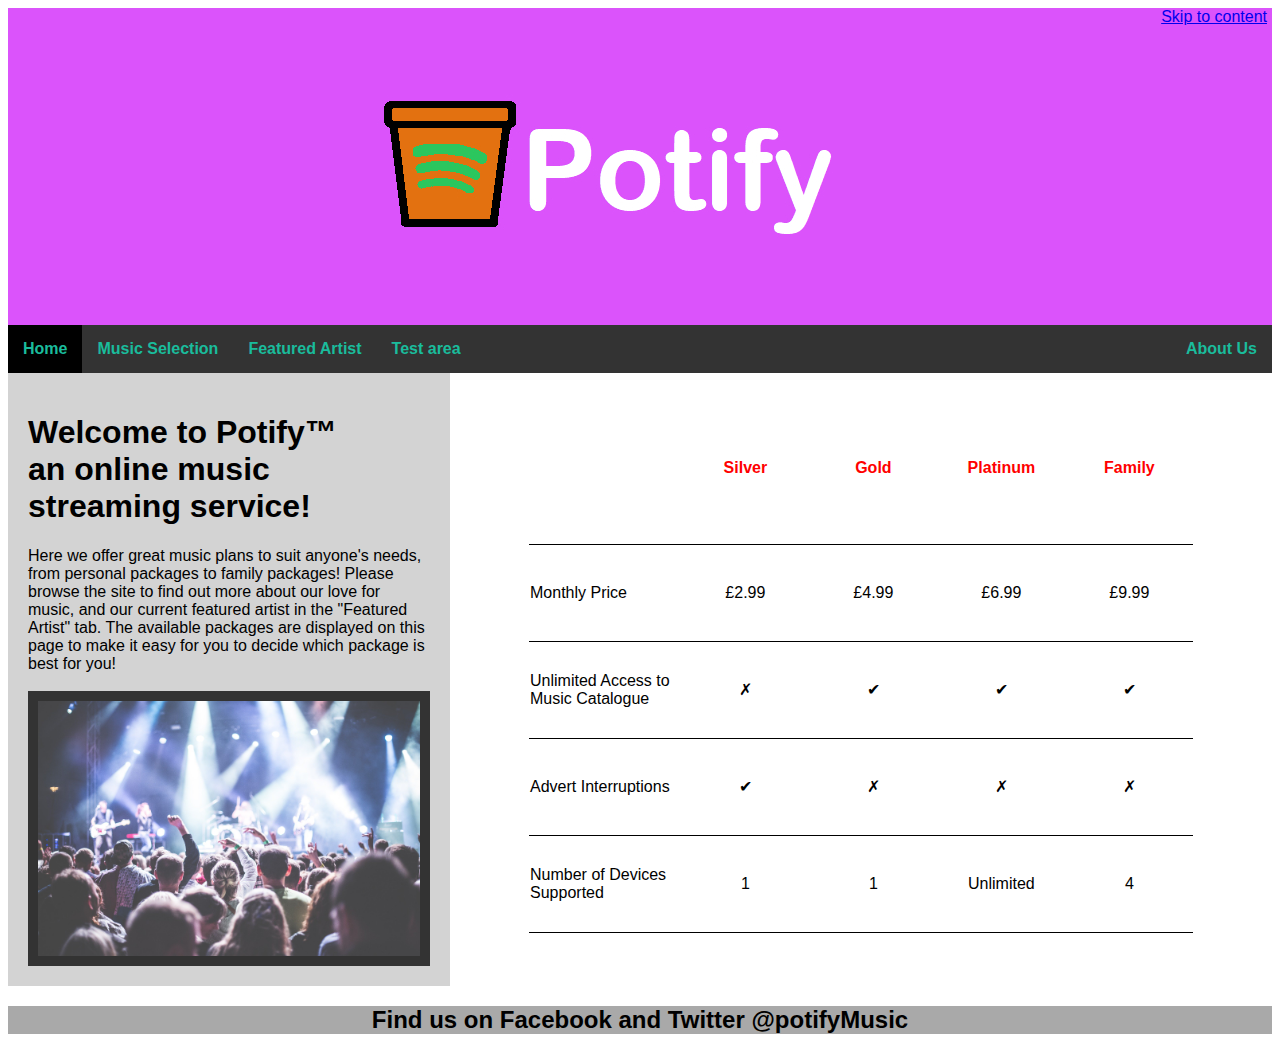
<file: index.html>
<!-- Home page for CO1706 Assignment 1 -->
<!--            By Ethan W             -->


<!DOCTYPE html>
<html lang="en">

<head>

    <title>Potify - Online Music</title>

    <link rel="stylesheet" type="text/css" href="stylesheet.css">

    <meta name="viewport" content="width=device-width, initial-scale=1.0">
    <meta name="description" content="Site created for assignment 1 of CO1706!">

    <meta charset="UTF-8">

</head>

<body>

    <div class="skip-content">

        <a href="#anchor-point">Skip to content</a>

    </div>

    <div class="header">

        <a href="home.html"><img class="header" src="images/logos/logo-background-large.jpg" alt="Company logo 'Potify'"></a>

    </div>


    <div class="navbar">

        <a class="currentpage" href="home.html">Home</a>
        <a href="music-selection.html">Music Selection</a>
        <a href="example-artist.html">Featured Artist</a>
        <a href="redesign/index.php">Test area</a>
        <a class="floatright" href="about.html">About Us</a>

    </div>

    <div class="row">

        <div class="side-content">


            <h1 id="anchor-point">Welcome to Potify™ <br>an online music streaming service! <br> </h1>
            Here we offer great music plans to suit anyone's needs, from personal packages to family packages!
            Please browse the site to find out more about our love for music, and our current featured artist in
            the
            "Featured Artist" tab. The available packages are displayed on this page to make it easy for you to
            decide which
            package is best for you! <br> <br>


            <img src="images/audience-image.jpg" alt="Image showing an audience at a concert">

        </div>

        <div class="main-content">

            <table id="package-table">

                <col span="1" class="wide">
                <col span="4">

                <tr>
                    <th></th>
                    <th>Silver</th>
                    <th>Gold</th>
                    <th>Platinum</th>
                    <th>Family</th>
                </tr>

                <tr>
                    <td class="left-align">Monthly Price</td>
                    <td>£2.99</td>
                    <td>£4.99</td>
                    <td>£6.99</td>
                    <td>£9.99</td>
                </tr>

                <tr>
                    <td class="left-align">Unlimited Access to Music Catalogue</td>
                    <td>✗</td>
                    <td>✔</td>
                    <td>✔</td>
                    <td>✔</td>
                </tr>

                <tr>
                    <td class="left-align">Advert Interruptions</td>
                    <td>✔</td>
                    <td>✗</td>
                    <td>✗</td>
                    <td>✗</td>
                </tr>

                <tr>
                    <td class="left-align">Number of Devices Supported</td>
                    <td>1</td>
                    <td>1</td>
                    <td>Unlimited</td>
                    <td>4</td>
                </tr>

            </table>

        </div>

    </div>

    <div class="footer">

        <h2>Find us on Facebook and Twitter @potifyMusic</h2>

    </div>

</body>

</html>
</file>
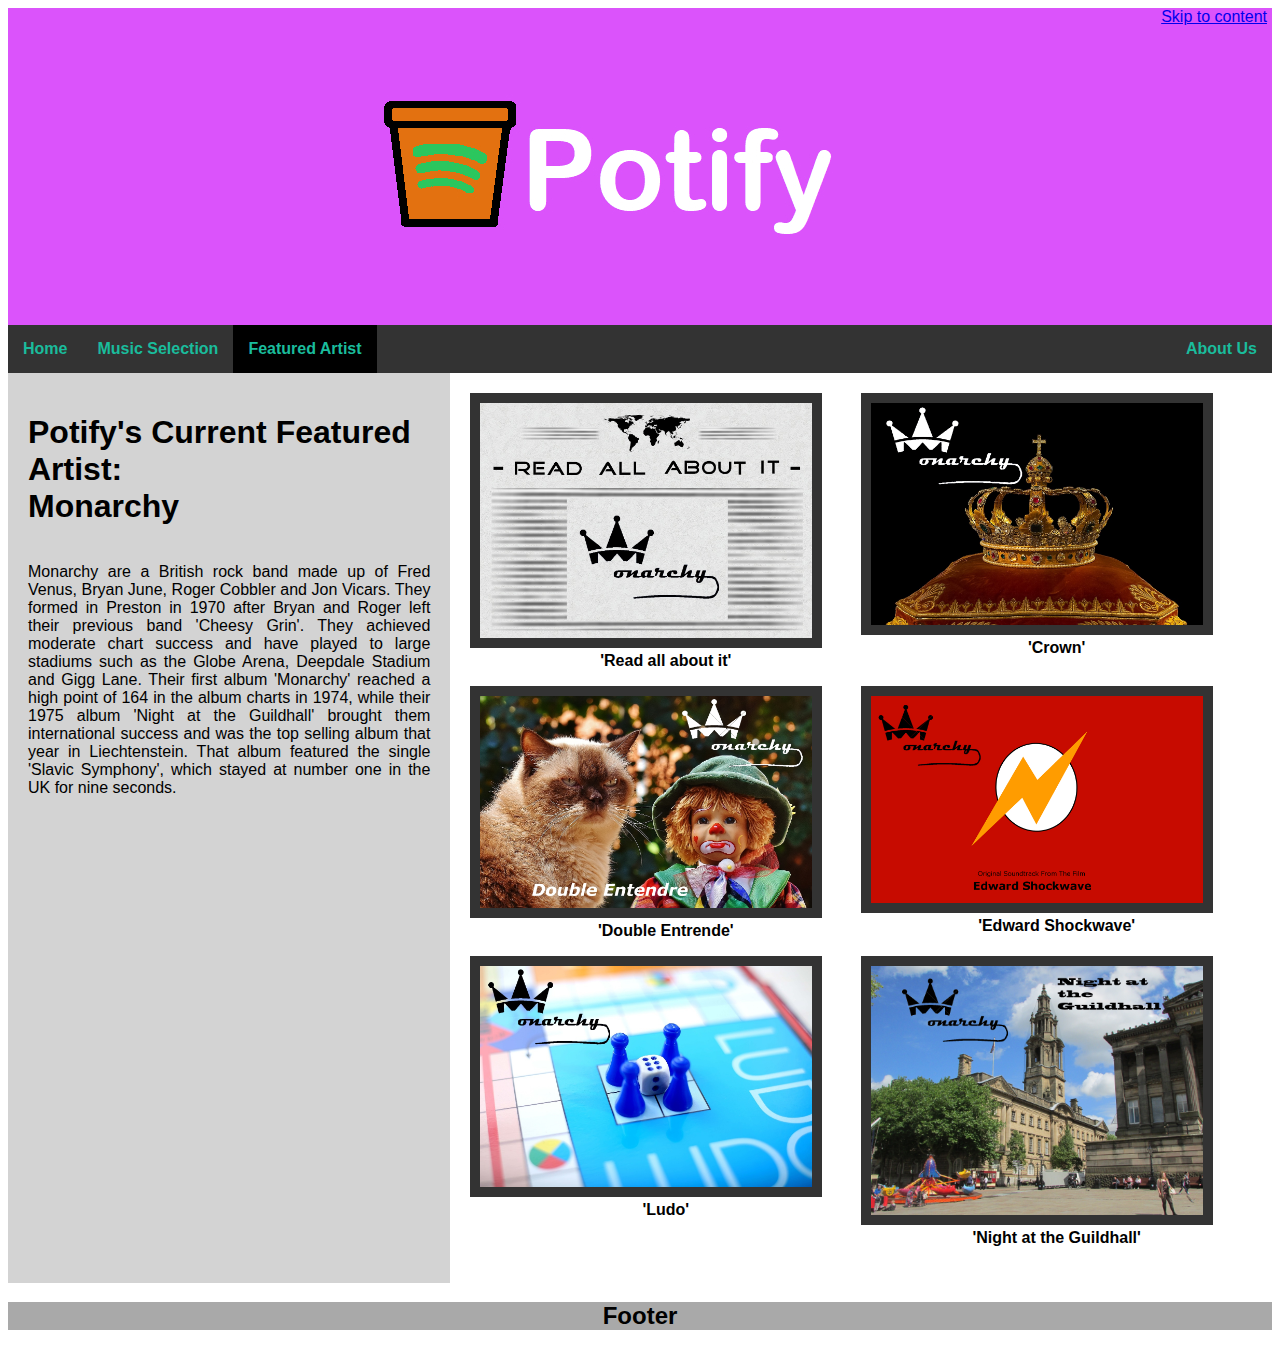
<file: example-artist.html>
<!-- Example Artist page for CO1706 Assignment 1 -->
<!--            By Ethan W                       -->


<!DOCTYPE html>
<html lang="en">

<head>

    <title>Potify - Online Music</title>

    <link rel="stylesheet" type="text/css" href="stylesheet.css">

    <meta name="viewport" content="width=device-width, initial-scale=1.0">
    <meta name="description" content="Site created for assignment 1 of CO1706!">

    <meta charset="UTF-8">

</head>

<body>

    <div class="skip-content">

        <a href="#anchor-point">Skip to content</a>

    </div>

    <div class="header">

        <a href="index.html"><img class="header" src="images/logos/logo-background-large.jpg" alt="Company logo 'Potify'"></a>

    </div>

    <div class="navbar">

        <a href="index.html">Home</a>
        <a href="music-selection.html">Music Selection</a>
        <a class="currentpage" href="example-artist.html">Featured Artist</a>
        <a class="floatright" href="about.html">About Us</a>

    </div>

    <div class="row">

        <div class="side-content">

            <h1 id="anchor-point">
                Potify's Current Featured Artist: <br>
                Monarchy
            </h1>

            <p id="justify">
                Monarchy are a British rock band made up of Fred Venus, Bryan June, Roger Cobbler and Jon Vicars. They
                formed in Preston in 1970 after Bryan and Roger left their previous band 'Cheesy Grin'. They achieved
                moderate chart success and have played to large stadiums such as the Globe Arena, Deepdale Stadium and
                Gigg Lane. Their first album 'Monarchy' reached a high point of 164 in the album charts in 1974, while
                their 1975 album 'Night at the Guildhall' brought them international success and was the top selling
                album that year in Liechtenstein. That album featured the single 'Slavic Symphony', which stayed at
                number one in the UK for nine seconds.
            </p>

        </div>

        <div class="main-content row">

            <div class="column">

                <img src="images/featured-artist-album-artwork/monarchy-RAAI.jpg" alt="Monarchy's 'Read all about it' album artwork.">
                <p class="caption">'Read all about it'</p>

            </div>

            <div class="column">

                <img src="images/featured-artist-album-artwork/monarchy-crown.jpg" alt="Monarchy's 'Crown' album artwork.">
                <p class="caption">'Crown'</p>

            </div>

            <div class="column">

                <img src="images/featured-artist-album-artwork/monarchy-DE.jpg" alt="Monarchy's 'Double Entrende' album artwork.">
                <p class="caption">'Double Entrende'</p>

            </div>

            <div class="column">

                <img src="images/featured-artist-album-artwork/monarchy-ES.jpg" alt="Monarchy's 'Edward Shockwave' album artwork.">
                <p class="caption">'Edward Shockwave'</p>

            </div>

            <div class="column">

                <img src="images/featured-artist-album-artwork/monarchy-ludo.jpg" alt="Monarchy's 'Ludo' album artwork.">
                <p class="caption">'Ludo'</p>

            </div>

            <div class="column">

                <img src="images/featured-artist-album-artwork/monarchy-NATG.jpg" alt="Monarchy's 'Night at the Guildhall' album artwork.">
                <p class="caption">'Night at the Guildhall'</p>

            </div>

        </div>

    </div>

    <div class="footer">

        <h2>Footer</h2>

    </div>


</body>

</html>
</file>
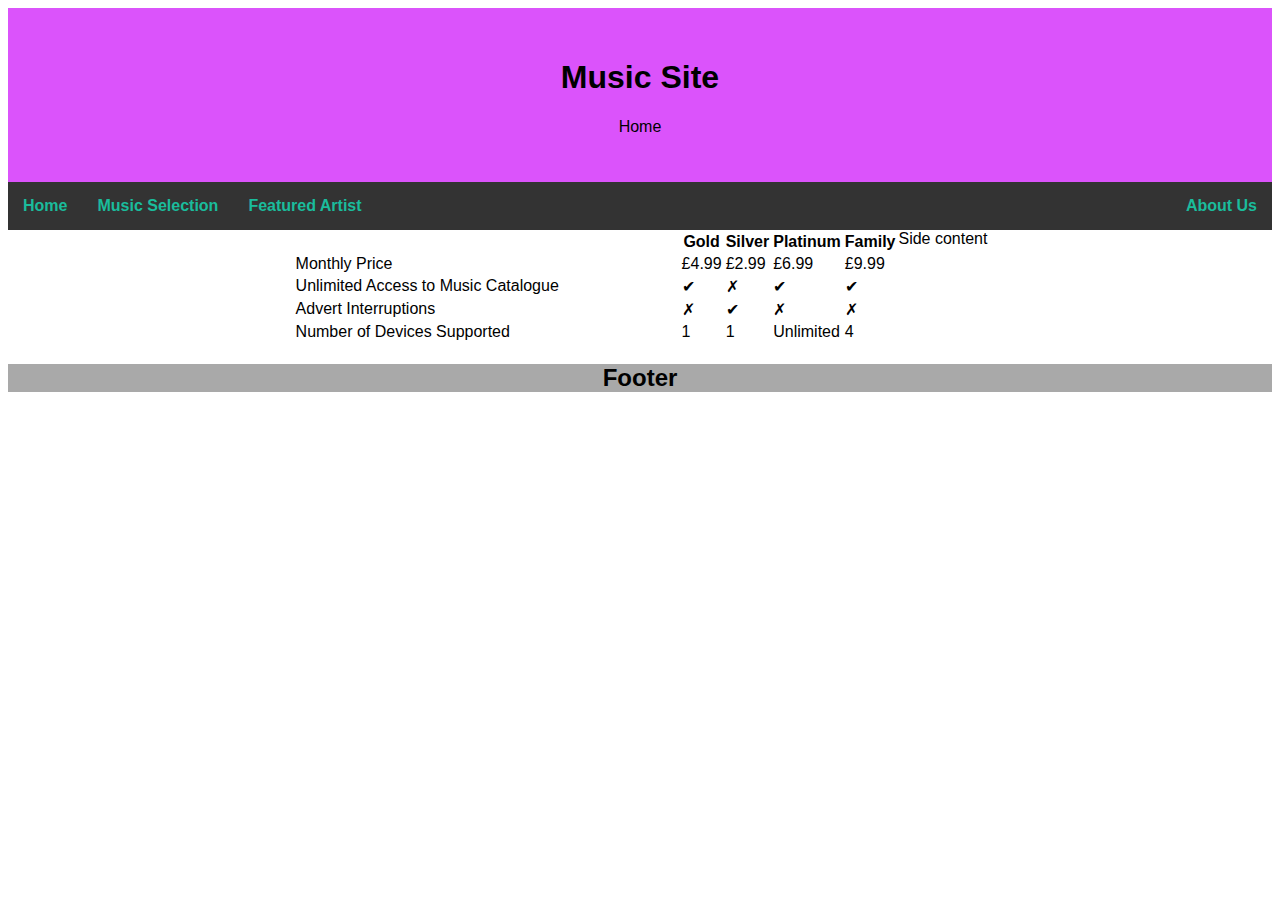
<file: home.html>
<!-- Home page for CO1706 Assignment 1 -->
<!--            By Ethan W             -->

<!DOCTYPE html>
<html lang="en">

<head>

    <title>Music Site</title>

    <link rel="stylesheet" type="text/css" href="stylesheet.css">

    <meta name="viewport" content="width=device-width, initial-scale=1.0">
    <meta name="description" content="Site created for assignment 1 of CO1706!">

    <meta charset="UTF-8">

</head>

<body>

    <div class="header">

        <h1>Music Site</h1>
        <p>Home</p>

    </div>

    <div class="navbar">

        <a href="home.html">Home</a>
        <a href="music-selection.html">Music Selection</a>
        <a href="example-artist.html">Featured Artist</a>
        <a class="floatright" href="about.html">About Us</a>

    </div>

    <div class="row">

        <div class="main-content-left">

            <table class="package-table">

                <col span="1" class="wide">

                <tr class="table-row">
                    <th></th>
                    <th>Gold</th>
                    <th>Silver</th>
                    <th>Platinum</th>
                    <th>Family</th>
                </tr>

                <tr class="table-row">
                    <td class="left-align">Monthly Price</td>
                    <td>£4.99</td>
                    <td>£2.99</td>
                    <td>£6.99</td>
                    <td>£9.99</td>
                </tr>

                <tr class="table-row">
                    <td class="left-align">Unlimited Access to Music Catalogue</td>
                    <td>✔</td>
                    <td>✗</td>
                    <td>✔</td>
                    <td>✔</td>
                </tr>

                <tr class="table-row">
                    <td class="left-align">Advert Interruptions</td>
                    <td>✗</td>
                    <td>✔</td>
                    <td>✗</td>
                    <td>✗</td>
                </tr>

                <tr class="table-row">
                    <td class="left-align">Number of Devices Supported</td>
                    <td>1</td>
                    <td>1</td>
                    <td>Unlimited</td>
                    <td>4</td>
                </tr>

            </table>

        </div>

        <div class="side-content-right">

            Side content

        </div>

    </div>

    <div class="footer">

        <h2>Footer</h2>

    </div>

</body>

</html>
</file>
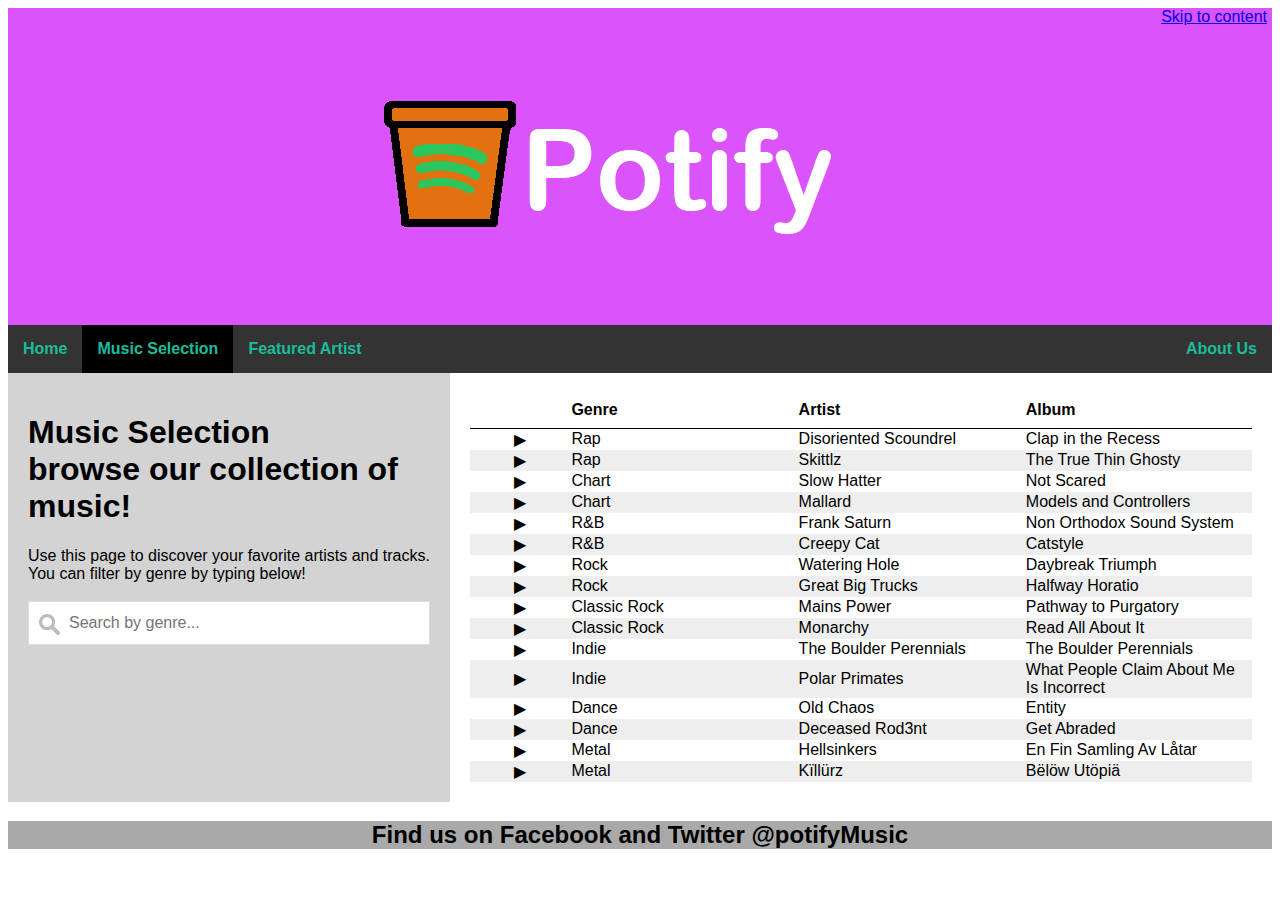
<file: music-selection.html>
<!-- Music Selection page for CO1706 Assignment 1 -->
<!--            By Ethan W                        -->


<!DOCTYPE html>
<html lang="en">

<head>

    <title>Potify - Online Music</title>

    <link rel="stylesheet" type="text/css" href="stylesheet.css">
    <script src="filterScript.js"></script>

    <meta name="viewport" content="width=device-width, initial-scale=1.0">
    <meta name="description" content="Site created for assignment 1 of CO1706!">

    <meta charset="UTF-8">

</head>

<body>

    <div class="skip-content">

        <a href="#anchor-point">Skip to content</a>

    </div>

    <div class="header">

        <a href="index.html"><img class="header" src="images/logos/logo-background-large.jpg" alt="Company logo 'Potify'"></a>

    </div>

    <div class="navbar">

        <a href="index.html">Home</a>
        <a class="currentpage" href="music-selection.html">Music Selection</a>
        <a href="example-artist.html">Featured Artist</a>
        <a class="floatright" href="about.html">About Us</a>

    </div>

    <div class="row">

        <div class="side-content">

            <div>


                <h1 id="anchor-point">Music Selection <br>browse our collection of music!<br> </h1>
                Use this page to discover your favorite artists and tracks. You can filter by genre by typing below!
                <br><br>


            </div>

            <div>

                <!-- Next line from  w3Schools @ https://www.w3schools.com/howto/howto_js_filter_table.asp (edited slightly) -->
                <input type="text" id="search-box" onkeyup="searchFunction()" placeholder="Search by genre...">

            </div>

        </div>

        <div class="main-content">

            <table id="music-table">

                <tr class="row-border-bottom">
                    <th class="empty-col"></th>
                    <th>Genre</th>
                    <th>Artist</th>
                    <th>Album</th>
                </tr>

                <tr>
                    <td><a>▶</a></td>
                    <td>Rap</td>
                    <td>Disoriented Scoundrel</td>
                    <td>Clap in the Recess</td>
                </tr>

                <tr>
                    <td><a>▶</a></td>
                    <td>Rap</td>
                    <td>Skittlz</td>
                    <td>The True Thin Ghosty</td>
                </tr>

                <tr>
                    <td><a>▶</a></td>
                    <td>Chart</td>
                    <td>Slow Hatter</td>
                    <td>Not Scared</td>
                </tr>

                <tr>
                    <td><a>▶</a></td>
                    <td>Chart</td>
                    <td>Mallard</td>
                    <td>Models and Controllers</td>
                </tr>

                <tr>
                    <td><a>▶</a></td>
                    <td>R&B</td>
                    <td>Frank Saturn</td>
                    <td>Non Orthodox Sound System</td>
                </tr>

                <tr>
                    <td><a>▶</a></td>
                    <td>R&B</td>
                    <td>Creepy Cat</td>
                    <td>Catstyle</td>
                </tr>

                <tr>
                    <td><a>▶</a></td>
                    <td>Rock</td>
                    <td>Watering Hole</td>
                    <td>Daybreak Triumph</td>
                </tr>

                <tr>
                    <td><a>▶</a></td>
                    <td>Rock</td>
                    <td>Great Big Trucks</td>
                    <td>Halfway Horatio</td>
                </tr>

                <tr>
                    <td><a>▶</a></td>
                    <td>Classic Rock</td>
                    <td>Mains Power</td>
                    <td>Pathway to Purgatory</td>
                </tr>

                <tr>
                    <td><a>▶</a></td>
                    <td>Classic Rock</td>
                    <td>Monarchy</td>
                    <td>Read All About It</td>
                </tr>

                <tr>
                    <td><a>▶</a></td>
                    <td>Indie</td>
                    <td>The Boulder Perennials</td>
                    <td>The Boulder Perennials</td>
                </tr>

                <tr>
                    <td><a>▶</a></td>
                    <td>Indie</td>
                    <td>Polar Primates</td>
                    <td>What People Claim About Me Is Incorrect</td>
                </tr>

                <tr>
                    <td><a>▶</a></td>
                    <td>Dance</td>
                    <td>Old Chaos</td>
                    <td>Entity</td>
                </tr>

                <tr>
                    <td><a>▶</a></td>
                    <td>Dance</td>
                    <td>Deceased Rod3nt</td>
                    <td>Get Abraded</td>
                </tr>

                <tr>
                    <td><a>▶</a></td>
                    <td>Metal</td>
                    <td>Hellsinkers</td>
                    <td>En Fin Samling Av Låtar</td>
                </tr>

                <tr>
                    <td><a>▶</a></td>
                    <td>Metal</td>
                    <td>Kïllürz</td>
                    <td>Bëlöw Utöpiä</td>
                </tr>

            </table>

        </div>

    </div>

    <div class="footer">

        <h2>Find us on Facebook and Twitter @potifyMusic</h2>

    </div>


</body>

</html>
</file>
<file: stylesheet.css>
/* Style sheet for CO1706 Assignment */

/*          By Ethan W               */

* {
    font-family: 'Gill Sans', 'Gill Sans MT', Calibri, 'Trebuchet MS', sans-serif;
    box-sizing: border-box;
    -moz-text-blink: blink;
}

/* Skip content styling */
.skip-content {
    text-align: right;
    background-color: #DB53FB;

    padding-right: 5px;

    flex: 100%;
}

/* Header styling */
.header {
    text-align: center;
    padding: 30px;
    background-color: #DB53FB;
    
    max-height: 400px;
    max-width: 100%;
    flex: 100%;
}

/* Navbar styling */
.navbar {
    background-color: #333;
    overflow: hidden;
    width: 100%;
}

/* Makes current page different colour */
.currentpage {
    background-color: black;
}

/* Navbar link styling */
.navbar a {
    float: left;
    padding: 15px;
    margin: 0px;
    color: #1ABC9C;
    text-decoration: none;
    font-weight: bold;
}

/* Hover colour for the menu bar */
.navbar a:hover {
    background-color: black;
}

/* Make about buttom float to the right */
.navbar a.floatright {
    float: right;
}

/* Style for making flexboxes work properly */
.row {
    display: flex;
    flex-wrap: wrap;
    justify-content: center;
}

/* Heading colour */
.row.heading {
    background-color: #DB53FB;
}

/* Style for side content */
.side-content {
    flex: 35%;
    flex-direction: column;
    background-color: lightgray;
    padding: 20px;

    display: flex;
}

/* Style for side content images (used on about page) */
.side-content img {
    width: 100%;
    display: block;
    border-style: solid;
    border-width: 10px;
    border-color: #333;
}

/* Style for main content */
.main-content {
    flex: 65%;
    background-color: white;
    padding: 20px;
}

/* Make images display properly */
.main-content img {
    width: 100%;
    display: block;
    border-style: solid;
    border-width: 10px;
    border-color: #333;
}

/* Style for footer */
.footer {
    text-align: center;
    background-color: darkgray;
}

/* Make captions centered and bold */
.caption {
    text-align: center;
    font-weight: bold;
    margin-top: 4px;
}

/* Style for package table */
#package-table {
    width: 85%;
    height: 540px;

    border-collapse: collapse;

    margin-left: auto;
    margin-right: auto;
    margin-top: auto;
    margin-bottom: auto;

    text-align: center;

    min-width: 500px;

}

/* Style for table headers */
#package-table th {
    min-width: 10vw;
    height: 28%;
    vertical-align: middle;
    color: red;
}

/* Make height of rows the same */
#package-table td {

    height: 18%;

}

/* Create border on bottom of each row only */
#package-table tr {

    border-bottom: solid thin;

}

/* Styling for music selection table */
#music-table {
    width: 100%;
    height: auto;

    border-collapse: collapse;

    margin-left: auto;
    margin-right: auto;
    margin-top: auto;
    margin-bottom: auto;

    text-align: left;

    min-width: 500px;

    table-layout: fixed;
}

/* Style for table headers */
#music-table th {

    border-bottom: solid thin;
    height: 35px;

}

/* Make every other row shaded */
#music-table tr:nth-child(odd) {

    background-color: #eee;


}

/* Add a hover colour */
#music-table tr:hover {

    background-color: #ddd;

}

/* This ensure that hovering on the headings doesnt highlight */
#music-table tr:first-child {

    background-color: white;

}

/* Make first column of a table centered */
#music-table td:first-child {

    text-align: center;

}

/* Style for WCAG table */
#wcag-table {

    width: 90%;
    border-collapse: collapse;
    text-align: left;

}

/* Create border on bottom of each row only */
#wcag-table tr {

    border-bottom: solid thin;

}

/* Make the play button look clickable but do nothing */
td a {

    cursor: pointer;

}

/* Styling for the search box is from https://www.w3schools.com/howto/howto_js_filter_table.asp */
/* Background image used is also from https://www.w3schools.com/css/searchicon.png */
#search-box {
    background-image: url("images/search-icon.png"); /* Add a search icon to input */
    background-position: 10px 12px; /* Position the search icon */
    background-repeat: no-repeat; /* Do not repeat the icon image */
    width: 100%; /* Full-width */
    font-size: 16px; /* Increase font-size */
    padding: 12px 20px 12px 40px; /* Add some padding */
    border: 1px solid #ddd; /* Add a grey border */
    margin-bottom: 12px; /* Add some space below the input */
  }

  /* Make tables scroll when screen is less than 500px */
@media only screen and (max-width: 500px) {

    .main-content {

        overflow-x: scroll;
        flex: 100%;


    }

}

/* Left align */
.left-align {
    text-align: left;
}

/* Make a column wider than the rest */
.wide {
    width: 30vw;
}

/* Provide proper sizing for a column with no heading */
.empty-col {

    width: 100px;

}

/* columns for images to be stored inside (default 3 columns) */
.column {

    flex-basis: 33%;
    padding: 0px;

}

/* Prevent images in featured artist page from overlapping */
.column img {

    width: 90%;
    
}

/* Media Quiries to make the images display properly on different screen sizes */
/* 2 columns */
@media only screen and (min-width: 530px) and (max-width: 1280px) {

    .column {

        flex: 45%;


    }

}

/* 1 column */
@media only screen and (max-width: 530px) {

    .column {

        flex: 100%;


    }

}

#justify {

    text-align: justify;

}
</file>
